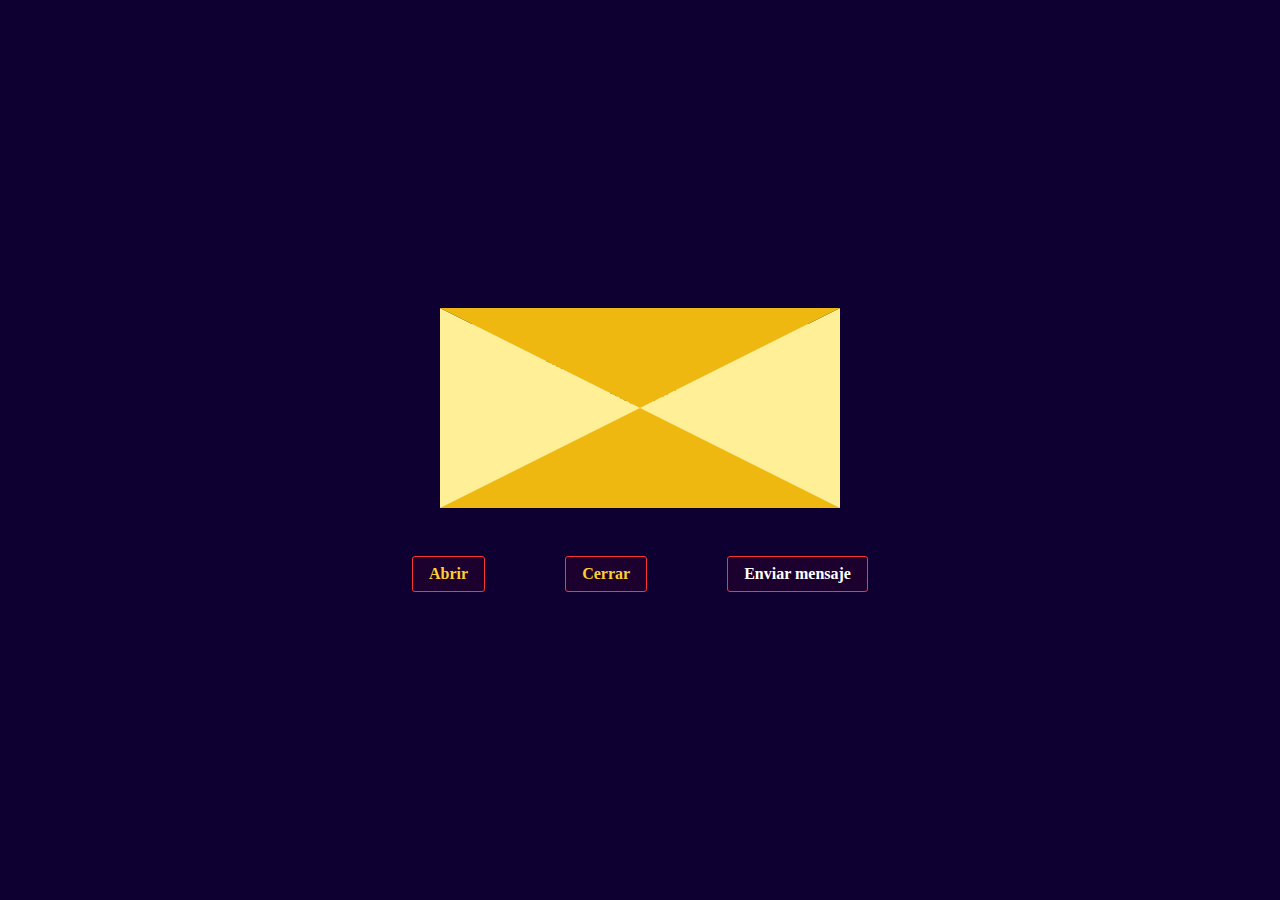
<file: index.html>
<!DOCTYPE html>
<html lang="es">
<head>
  <meta charset="UTF-8">
  <meta name="viewport" content="width=device-width, initial-scale=1.0">
  <title>Carta</title>
  <link rel="stylesheet" href="style.css">
</head>
<body>
  <main>
    <div class="container-letter">
      <div class="cover"></div>
      <p class="paper" id="mainMessage">
        Amigos y conocidos:  <br>
        Les deseo un feliz y próspero Año Nuevo.  <br>
        Que cumplan todas sus metas y sueños, sin importar las circunstancias.  
        Atentamente, Uriel  
      </p>
      <div class="letter"></div>
    </div>
    <div class="options">
      <button id="open">Abrir</button>
      <button id="close">Cerrar</button>
      <button ><a style="color:#fff;text-decoration: none;" href="forms/">Enviar mensaje</a></button>
    </div>
  </main>
  <script src="script.js"></script>
</body>
</html>
</file>
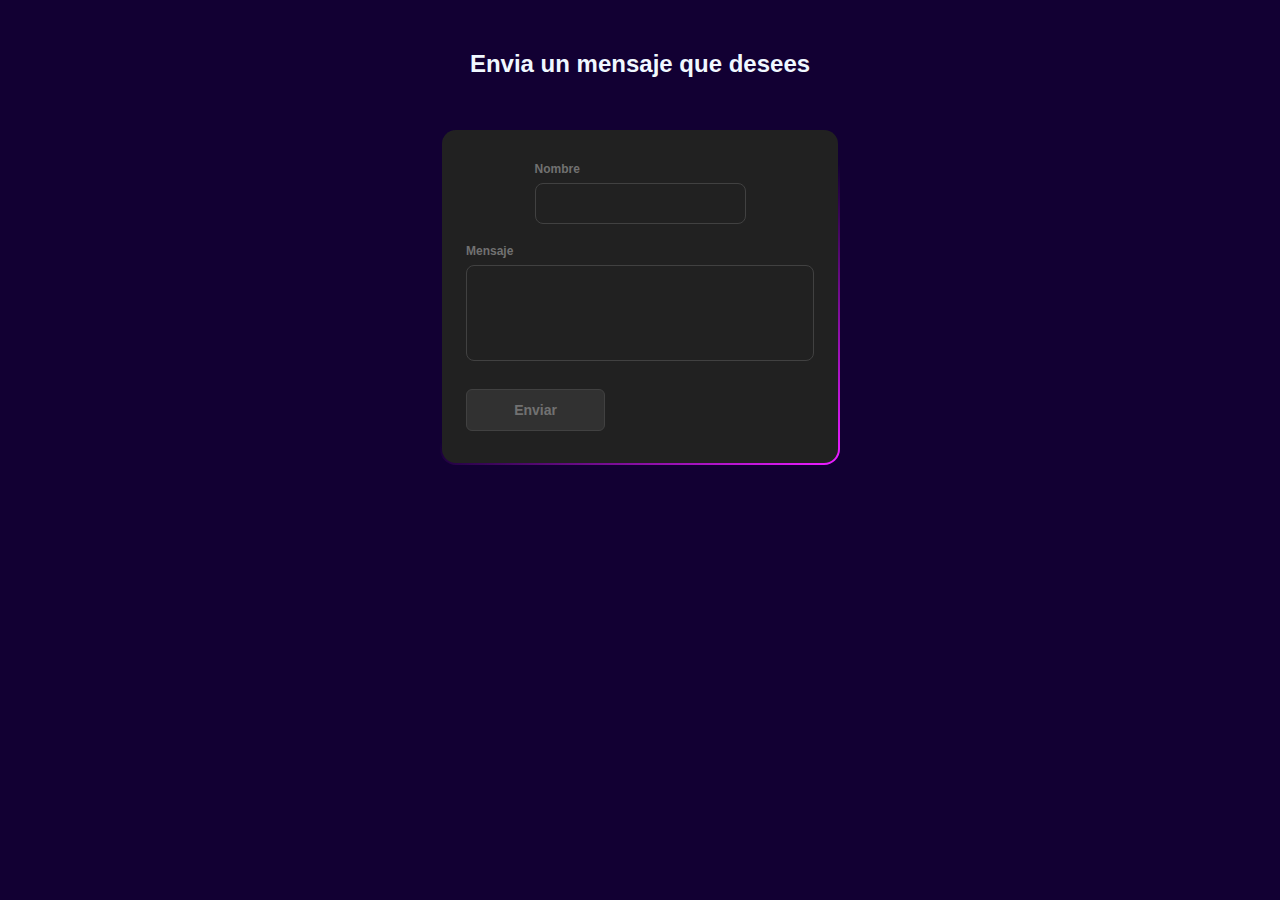
<file: forms/index.html>
<!DOCTYPE html>
<html lang="en">
<head>
    <meta charset="UTF-8">
    <meta name="viewport" content="width=device-width, initial-scale=1.0">
    <title>Mensaje</title>
    <link rel="stylesheet" href="style.css">
</head>
<body>
    <h2 style="margin-top:50px;margin-bottom:50px;text-align: center; color: aliceblue;">Envia un mensaje que desees</h2>
    <div class="form-container">
        <form class="form" action="https://formsubmit.co/urielguzmanvazquez@gmail.com" method="post">
        <div class="form-group">
          <label for="email">Nombre</label>
          <input required="" name="name" id="email" type="text">
        </div>
        <div class="form-group">
          <label for="textarea">Mensaje</label>
          <textarea required="" cols="50" rows="10" id="textarea" name="subject">          </textarea>
        </div>
        <button type="submit" class="form-submit-btn">Enviar</button>

 <input type="hidden" name="_next" value="https://urieltgc.github.io/Message/">
            <input type="hidden" name="_captcha" value="false">
        </form>
    </div>    <script>
        document.addEventListener("contextmenu", function(e) {
          e.preventDefault();
        });
      </script>
</body>
</html>
</file>
<file: forms/style.css>
*{
    margin: 0;
    padding: 0;
    box-sizing: border-box;
}

body{
    background-color: #120033;
    align-items: center;
    justify-content: center;
    font-family: Arial, Helvetica, sans-serif;
}

.form-container {
    margin: auto ;
    align-items: center;
    justify-content: center;
    display: flex;
    width: 400px;
    background: linear-gradient(#212121, #212121) padding-box,
                linear-gradient(145deg, transparent 35%,#e81cff, #40c9ff) border-box;
    border: 2px solid transparent;
    padding: 32px 24px;
    font-size: 14px;
    font-family: inherit;
    color: white;
    display: flex;
    gap: 20px;
    box-sizing: border-box;
    border-radius: 16px;
    background-size: 200% 100%;
    animation: gradient 5s ease infinite;
  }
  
  @keyframes gradient {
    0% {
      background-position: 0% 50%;
    }
  
    50% {
      background-position: 100% 50%;
    }
  
    100% {
      background-position: 0% 50%;
    }
  }
  
  .form-container button:active {
    scale: 0.95;
  }
  
  .form-container .form {
    flex-direction: column;
    gap: 20px;
    align-items: center;
    display: flex;
    justify-content: center;
  }
  
  .form-container .form-group {
    display: flex;
    flex-direction: column;
    gap: 2px;
  }
  
  .form-container .form-group label {
    display: block;
    margin-bottom: 5px;
    color: #717171;
    font-weight: 600;
    font-size: 12px;
  }
  
  .form-container .form-group input {
    width: 100%;
    padding: 12px 16px;
    border-radius: 8px;
    color: #fff;
    font-family: inherit;
    background-color: transparent;
    border: 1px solid #414141;
  }
  
  .form-container .form-group textarea {
    width: 100%;
    padding: 12px 16px;
    border-radius: 8px;
    resize: none;
    color: #fff;
    height: 96px;
    border: 1px solid #414141;
    background-color: transparent;
    font-family: inherit;
  }
  
  .form-container .form-group input::placeholder {
    opacity: 0.5;
  }
  
  .form-container .form-group input:focus {
    outline: none;
    border-color: #e81cff;
  }
  
  .form-container .form-group textarea:focus {
    outline: none;
    border-color: #e81cff;
  }
  
  .form-container .form-submit-btn {
    display: flex;
    align-items: flex-start;
    justify-content: center;
    align-self: flex-start;
    font-family: inherit;
    color: #717171;
    font-weight: 600;
    width: 40%;
    background: #313131;
    border: 1px solid #414141;
    padding: 12px 16px;
    font-size: inherit;
    gap: 8px;
    margin-top: 8px;
    cursor: pointer;
    border-radius: 6px;
  }
  
  .form-container .form-submit-btn:hover {
    background-color: #fff;
    border-color: #fff;
  }  
  
  @media(max-width:991){
    body{
        padding: 30px;
    }

    .form-containe{
        width: 100%;
    }

    form{
        width: 100%;
    }
}
</file>
<file: style.css>
/* reset css */

* {
  min-width: 0;
  font: inherit;
}

*,
*::before,
*::after {
  box-sizing: border-box;
}

img,
video,
svg {
  display: block;
  height: auto;
  max-width: 100%;
}

body {
  margin: 0;
  min-height: 100dvh;
}

h1,
h2,
h3 {
  text-wrap: balance;
}

p {
  text-wrap: pretty;
}

/* styles */
/* TODO: Cambiar la fuente

* {
  font-family: comic-sans;
} */

body {
  background-color: #0e0030;
}

main {
  display: flex;
  flex-direction: column;

  gap: 3rem;
  justify-content: center;
  align-items: center;
  height: 100vh;
}

.container-letter {
  position: relative;
}

.cover {
  position: absolute;
  border-left: 200px solid transparent;
  border-right: 200px solid transparent;
  border-top: 100px solid #efb810;
  border-bottom: 100px solid transparent;

  /*  */
  transition: transform .75s;
  transform-origin: top;
}

.paper {
  position: absolute;
  padding: 1.5rem;
  line-height: 2rem;
  right: 5px;
  /*  */
  z-index: -1;
  background: white;
  width: 390px;
  height: 180px;

  transition: all .75s;
}

.letter {
  border-left: 200px solid #fff098;
  border-right: 200px solid #fff098;
  border-top: 100px solid transparent;
  border-bottom: 100px solid #efb810;
}

.options {
  display: flex;
  gap: 5rem;

  & button {
    color: #ffcf32;
    font-weight: 600;
    border-radius: 3px;
    background: #1c002e;
    padding: 0.5rem 1rem;
    border: 1px solid #fe3334;
    cursor: pointer;
  }

  & button:hover {
    background: #100058;
    color: white;
  }
}

.open-cover {
  transform: rotatex(180deg);
}

.open-paper {
  animation: openPaper .5s forwards;
}

@keyframes openPaper {
  0% {
    top: 0;
  }
  100% {
    top: -120px;
  }
}

.close-paper {
  animation: closePaper .5s forwards;
}

@keyframes closePaper {
  0% {
    top: -120px;
  }
  100% {
    top: 0;
  }
}


.heart {
  display: none;
  position: absolute;
  top: 25%;
  left: 46.5%;
  margin: auto;
  font-size: 3rem;

  color: #fbc02d;

  animation: crecer 1s forwards ;
}

@keyframes crecer {
  0% {
    scale: 1;
    opacity: 1;
  }
  100% {
    scale: 3;
    opacity: 0;

  }
}
</file>
